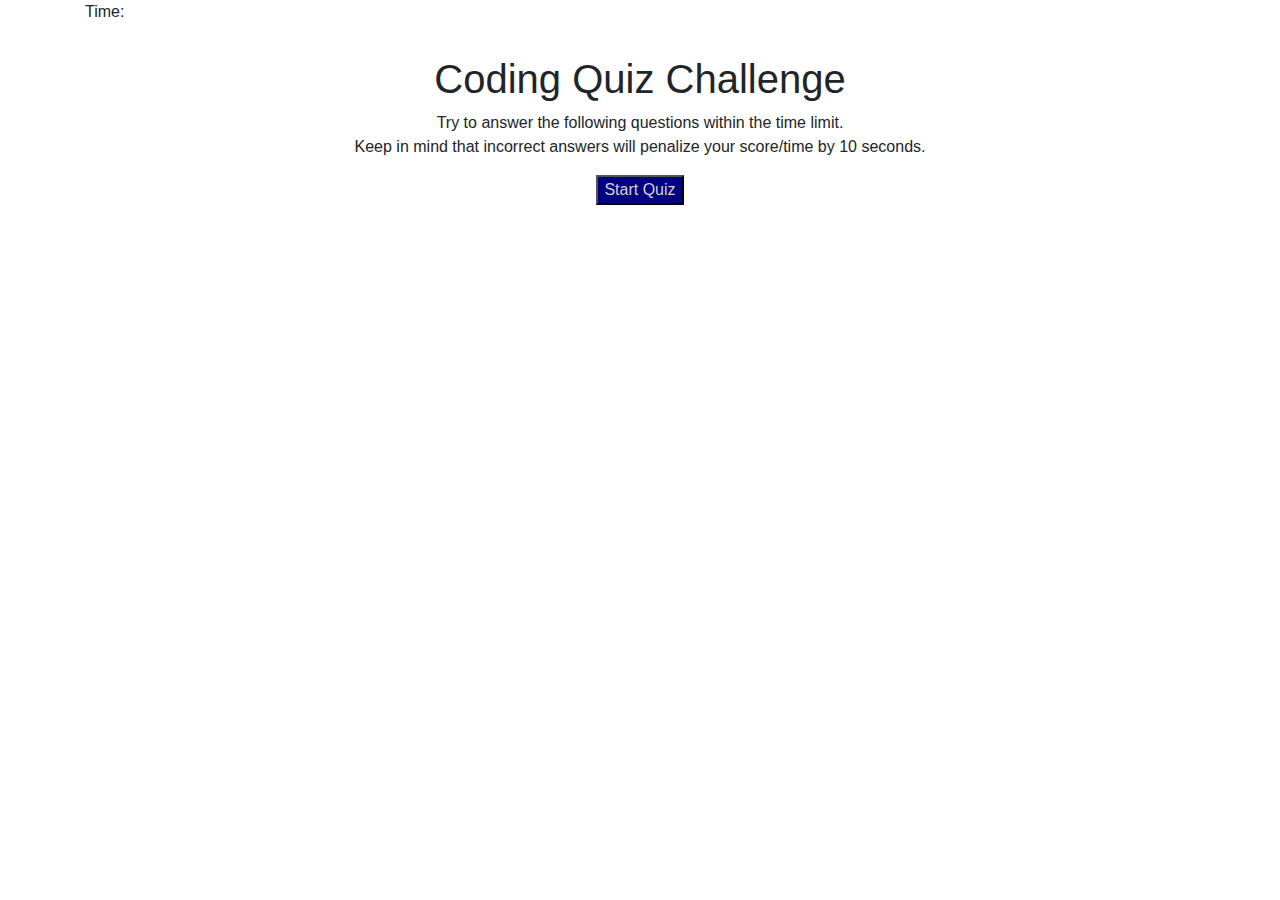
<file: index.html>
<!DOCTYPE html>
<html lang="en">
  <head>
    <meta charset="UTF-8" />
    <meta name="viewport" content="width=device-width, initial-scale=1.0" />
    <title>Code Quiz</title>
    <link
      rel="stylesheet"
      href="https://stackpath.bootstrapcdn.com/bootstrap/4.4.1/css/bootstrap.min.css"
      integrity="sha384-Vkoo8x4CGsO3+Hhxv8T/Q5PaXtkKtu6ug5TOeNV6gBiFeWPGFN9MuhOf23Q9Ifjh"
      crossorigin="anonymous"
    />
    <link rel="stylesheet" type="text/css" href="assets\css\style.css" />
  </head>
  <body>
    <div class="container">
        <div class="row">
            <div class="col-md-2">
            <p id="timer">Time:</p>    
        </div>
    </div>
    <div class="wrapper">
      <div id="startscreen" class="start">
        <h1>Coding Quiz Challenge</h1>
        <p>
          Try to answer the following questions within the time
          limit. <br> Keep in mind that incorrect answers will penalize your
          score/time by 10 seconds.
        </p>
        <button id="startbtn">Start Quiz</button>
      </div>
      <div id="questions" class="hide">
        <h2 id="questiontitle"></h2>
        <div id="choices" class="choices">
        </div>
        <p id="outcome"></p>
      </div>
      <div id="endscreen" class="hide" hidden = "true">
        <h2>All Done!</h2>
        <p>Your Score is <span id="finalscore"></span></p>
        <p><label>Enter Initials: </label><input id="initials" ><button id ="submit" class="btn btn-primary">Submit</button>
        </p>
      </div>
    </div>
    <script
    src="https://code.jquery.com/jquery-3.4.1.slim.min.js"
    integrity="sha384-J6qa4849blE2+poT4WnyKhv5vZF5SrPo0iEjwBvKU7imGFAV0wwj1yYfoRSJoZ+n"
    crossorigin="anonymous"
    ></script>
    <script
    src="https://cdn.jsdelivr.net/npm/popper.js@1.16.0/dist/umd/popper.min.js"
    integrity="sha384-Q6E9RHvbIyZFJoft+2mJbHaEWldlvI9IOYy5n3zV9zzTtmI3UksdQRVvoxMfooAo"
    crossorigin="anonymous"
    ></script>
    <script
    src="https://stackpath.bootstrapcdn.com/bootstrap/4.4.1/js/bootstrap.min.js"
    integrity="sha384-wfSDF2E50Y2D1uUdj0O3uMBJnjuUD4Ih7YwaYd1iqfktj0Uod8GCExl3Og8ifwB6"
    crossorigin="anonymous"
    ></script>
    <script src="assets/js/questions.js"></script>
    <script src="assets/js/script.js"></script>
    
  </body>
    
</html>
</file>
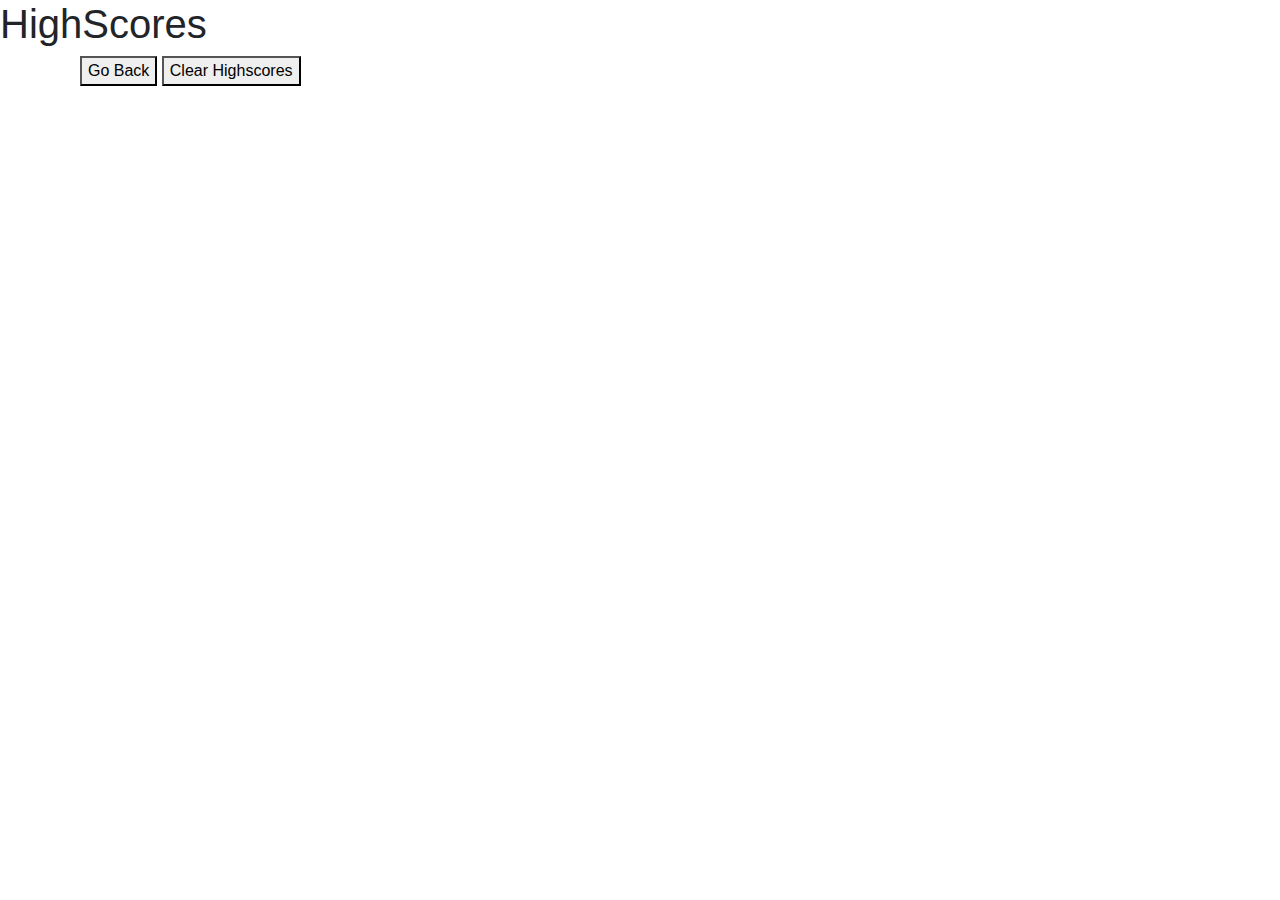
<file: score.html>
<!DOCTYPE html>
<html lang="en">
<head>
    <meta charset="UTF-8">
    <meta name="viewport" content="width=device-width, initial-scale=1.0">
    <title>Highscores</title>
    <link
    rel="stylesheet"
    href="https://stackpath.bootstrapcdn.com/bootstrap/4.4.1/css/bootstrap.min.css"
    integrity="sha384-Vkoo8x4CGsO3+Hhxv8T/Q5PaXtkKtu6ug5TOeNV6gBiFeWPGFN9MuhOf23Q9Ifjh"
    crossorigin="anonymous"
  />
  <link rel="stylesheet" type="text/css" href="assets\css\style.css" />
</head>
<body>

    <div id=:"scorescreen">
      <h1>HighScores</h1>
      <ol id="highscores"><ol>
        <il id = highscores></il>
      <button id="goback">Go Back</button> <button type="reset">Clear Highscores</button>
    </div>

    <script
    src="https://code.jquery.com/jquery-3.4.1.slim.min.js"
    integrity="sha384-J6qa4849blE2+poT4WnyKhv5vZF5SrPo0iEjwBvKU7imGFAV0wwj1yYfoRSJoZ+n"
    crossorigin="anonymous"
    ></script>
    <script
    src="https://cdn.jsdelivr.net/npm/popper.js@1.16.0/dist/umd/popper.min.js"
    integrity="sha384-Q6E9RHvbIyZFJoft+2mJbHaEWldlvI9IOYy5n3zV9zzTtmI3UksdQRVvoxMfooAo"
    crossorigin="anonymous"
    ></script>
    <script
    src="https://stackpath.bootstrapcdn.com/bootstrap/4.4.1/js/bootstrap.min.js"
    integrity="sha384-wfSDF2E50Y2D1uUdj0O3uMBJnjuUD4Ih7YwaYd1iqfktj0Uod8GCExl3Og8ifwB6"
    crossorigin="anonymous"
    ></script>
    <script src="assets/js/score.js"></script>
  
</body>
</html>
</file>
